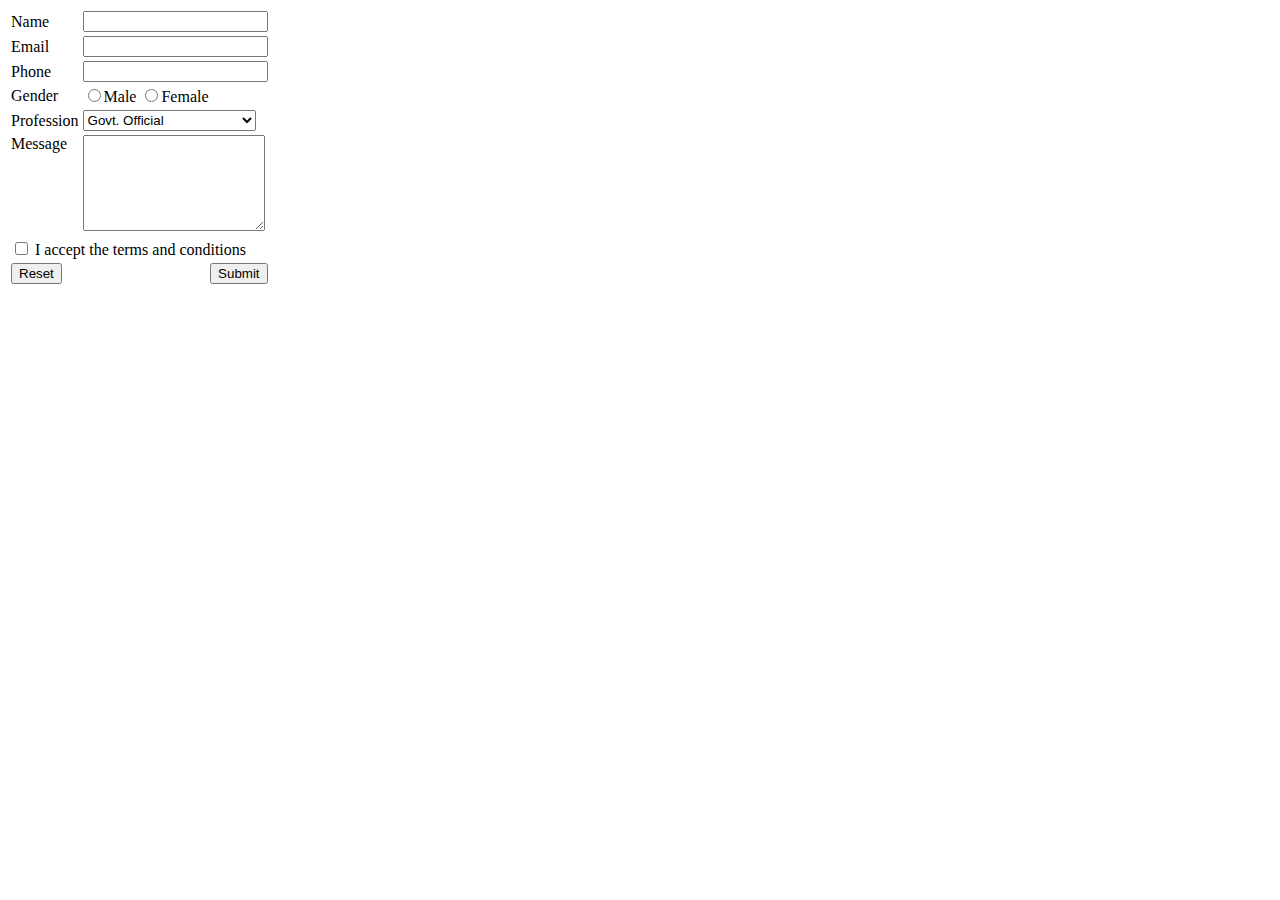
<file: index.html>
<!DOCTYPE html>
<html lang="en">
<head>
    <meta charset="UTF-8">
    <meta name="viewport" content="width=device-width, initial-scale=1.0">
    <link rel="stylesheet" href="style.css" type="text/css">
    <title>Html Form</title>
</head>
<body>
    <form action="/" method="post">
    <table>
        <tbody>
            <tr>
                <td><label for="name">Name</label></td>
                <td><input type="text" id="name" name="name" required></td>
            </tr>
            <tr>
                <td><label for="id">Email</label></td>
                <td><input type="email" id="id" name="id" ></td>
            </tr>
            <tr>
                <td><label for="phone">Phone</label></td>
                <td><input type="tel" id="phone" name="phone" minlength="10" maxlength="10"></td>
            </tr>
            <tr>
                <td><label>Gender</label></td>
                <td>
                <input type="radio" id="Male" name="gender">Male
                <input type="radio" id="Female" name="gender">Female
                </td>
            </tr>
            <tr>
                <td><label for="profession">Profession</label></td>
                <td >
                    <select name="profession" id="profession">
                        <option value="govt">Govt. Official</option>
                        <option value="private">Private Majdur</option>
                        <option value="self">Self Employeed</option>
                        <option value="student">Student</option>
                        <option value="other">Other</option>
                    </select>
                </td>
            </tr>
            <tr>
                <td style="vertical-align: top;">
                    <label for="msg">Message</label>
                </td>
                <td>
                    <textarea name="msg" id="msg" cols="20" rows="6">
                
                    </textarea>
                </td>
            </tr>
            <tr>
                <td colspan="2">
                <input type="checkbox" id="term" name="term" required>
                <label for="term" >I accept the terms and conditions</label>
                </td>
            </tr>
            <tr>
                <td> 
                    <button type="reset">Reset</button>
                </td>
                <td style="text-align: right;">
                    <button type="submit">Submit</button>
                </td>
            </tr>
        </tbody>
    </table>
    </form>
</body>
</html>
</file>
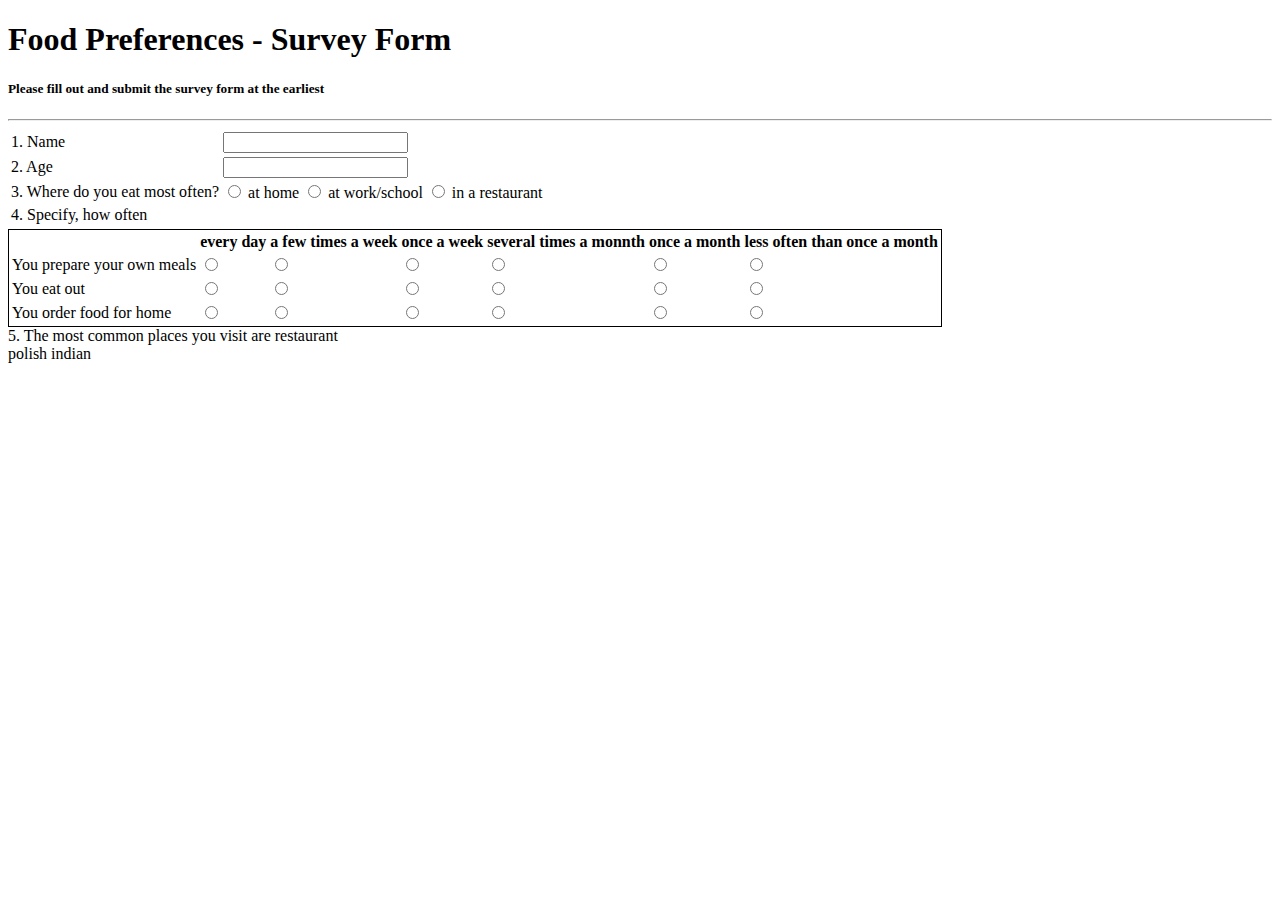
<file: Food Survey Form/index.html>
<!DOCTYPE html>
<html lang="en">
<head>
    <meta charset="UTF-8">
    <meta name="viewport" content="width=device-width, initial-scale=1.0">
    <title>Document</title>
</head>
<body>
    <h1>Food Preferences - Survey Form</h1>
    <h5>Please fill out and submit the survey form at the earliest</h5>
    <hr>
    <form action="" method="post">
        <table>
          <tbody>
            <tr>
                <td>
                    <label for="user">1. Name</label>
                </td>
                <td>
                    <input type="text" name="user" id="user">
                </td>
            </tr>
            <tr>
                <td>
                    <label for="age">2. Age</label>
                </td>
                <td>
                    <input type="number" name="age" id="age">
                </td>
            </tr>
            <tr>
                <td>
                    <label for="location">3. Where do you eat most often?</label>
                </td>
                <td>
                    <input type="radio" name="location" id="r-home" value="home">
                    <label >at home</label> 
                    <input type="radio" name="location" id="r-work" value="school">
                    <label >at work/school</label>
                    <input type="radio" name="location" id="r-trestaurant" value="restaurant">
                    <label >in a restaurant</label>
                </td>
            </tr>
            <tr>
                <td>
                    <label>4. Specify, how often</label>
                </td>
            </tr>
            <tr>
                <table style="border: 1px solid black;">
                    <thead>
                        <tr>
                            <th></th>
                            <th><label>every day</label></th>
                            <th><label>a few times a week</label></th>
                            <th><label>once a week</label></th>
                            <th><label>several times a monnth</label></th>
                            <th><label>once a month</label></th>
                            <th><label>less often than once a month</label></th>
                        </tr>
                    </thead>
                    <tbody>
                        <tr>
                            <td><label>You prepare your own meals</label></td>
                            <td ><input type="radio" name="" id=""></td>
                            <td><input type="radio" name="" id=""></td>
                            <td><input type="radio" name="" id=""></td>
                            <td><input type="radio" name="" id=""></td>
                            <td><input type="radio" name="" id=""></td>
                            <td><input type="radio" name="" id=""></td>
                        </tr>
                        <tr>
                            <td><label>You eat out</label></td>
                            <td><input type="radio" name="" id=""></td>
                            <td><input type="radio" name="" id=""></td>
                            <td><input type="radio" name="" id=""></td>
                            <td><input type="radio" name="" id=""></td>
                            <td><input type="radio" name="" id=""></td>
                            <td><input type="radio" name="" id=""></td>
                        </tr>
                        <tr>
                            <td><label>You order food for home</label></td>
                            <td><input type="radio" name="" id=""></td>
                            <td><input type="radio" name="" id=""></td>
                            <td><input type="radio" name="" id=""></td>
                            <td><input type="radio" name="" id=""></td>
                            <td><input type="radio" name="" id=""></td>
                            <td><input type="radio" name="" id=""></td>
                        </tr>
                    </tbody>
                </table>
            </tr>
            <tr><label>5. The most common places you visit are restaurant</label></tr><br>
            <tr>
                <td>polish</td>
                <td>indian</td>
            </tr>
          </tbody>
        </table>

    </form>
</body>
</html>
</file>
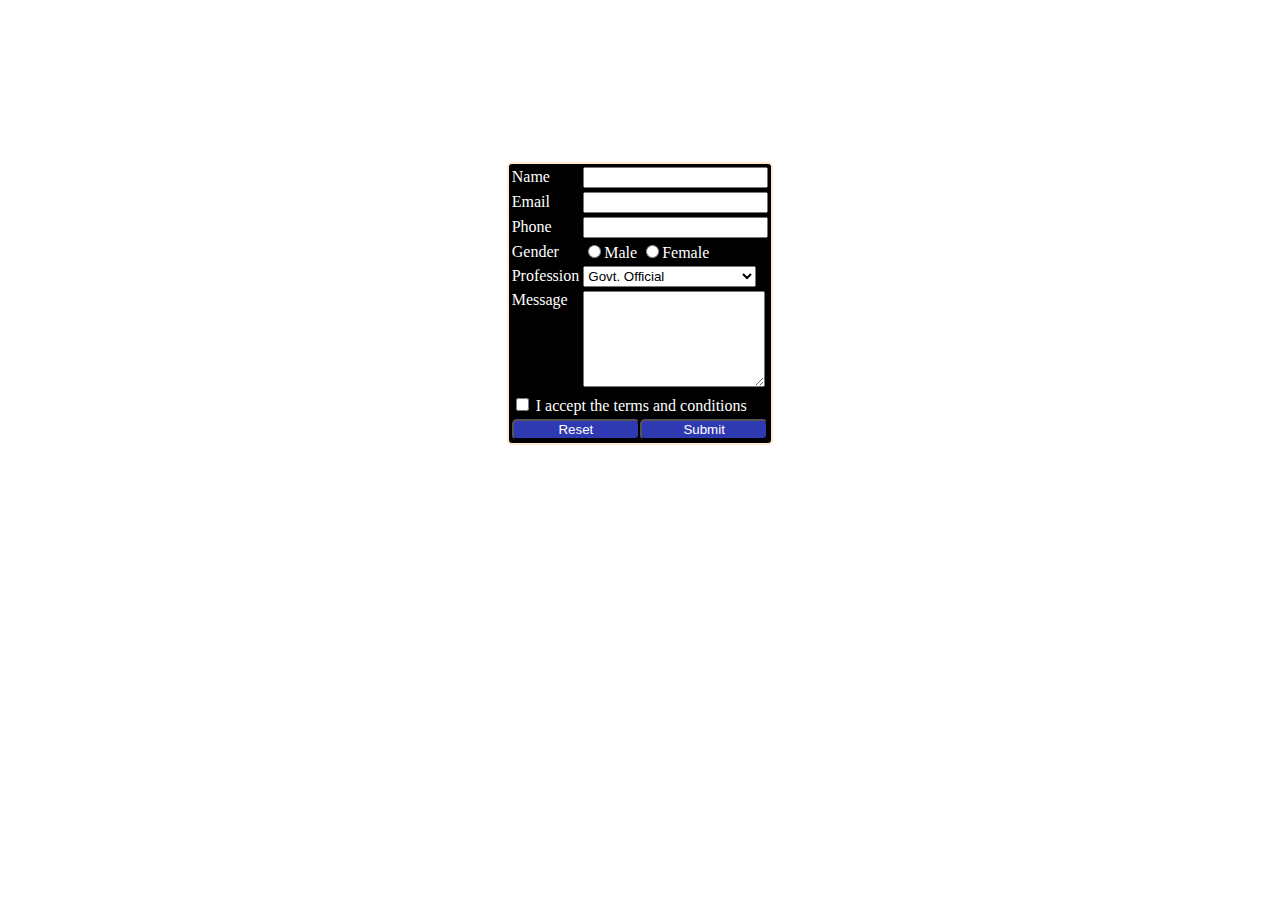
<file: Form/index.html>
<!DOCTYPE html>
<html lang="en">
<head>
    <meta charset="UTF-8">
    <meta name="viewport" content="width=device-width, initial-scale=1.0">
    <link rel="stylesheet" href="style.css" type="text/css">
    <link rel="icon" href="https://cdn-icons-png.freepik.com/256/10485/10485121.png?semt=ais_hybrid" type="image/x-icon">
    <title>Html Form</title>
</head>
<body>
    <div class="container">
    <form action="" method="get">
    <table>
        <tbody>
            <tr>
                <td><label for="name">Name</label></td>
                <td><input type="text" id="name" name="name" required></td>
            </tr>
            <tr>
                <td><label for="id">Email</label></td>
                <td><input type="email" id="id" name="id" ></td>
            </tr>
            <tr>
                <td><label for="phone">Phone</label></td>
                <td><input type="tel" id="phone" name="phone" minlength="10" maxlength="10"></td>
            </tr>
            <tr>
                <td><label>Gender</label></td>
                <td>
                <input type="radio" id="Male" name="gender"><span>Male</span>
                <input type="radio" id="Female" name="gender"><span>Female</span>
                </td>
            </tr>
            <tr>
                <td><label for="profession">Profession</label></td>
                <td >
                    <select name="profession" id="profession">
                        <option value="govt">Govt. Official</option>
                        <option value="private">Private Majdur</option>
                        <option value="self">Self Employeed</option>
                        <option value="student">Student</option>
                        <option value="other">Other</option>
                    </select>
                </td>
            </tr>
            <tr>
                <td style="vertical-align: top;">
                    <label for="msg">Message</label>
                </td>
                <td>
                    <textarea name="msg" id="msg" cols="20" rows="6">
                
                    </textarea>
                </td>
            </tr>
            <tr>
                <td colspan="2">
                <input type="checkbox" id="term" name="term" required>
                <label for="term" >I accept the terms and conditions</label>
                </td>
            </tr>
            <tr >
                <!-- <td  > 
                    <button type="reset">Reset</button>
                </td>
                <td style="text-align: right;">
                    <button type="submit">Submit</button>
                </td> -->

                <td colspan="2">
                    <div id="btn-div">
                        <button type="reset">Reset</button>
                        <button type="submit" value="submit">Submit</button>
                    </div>
                </td>



            </tr>
        </tbody>
    </table>
    </form>
</div>

</body>
</html>
</file>
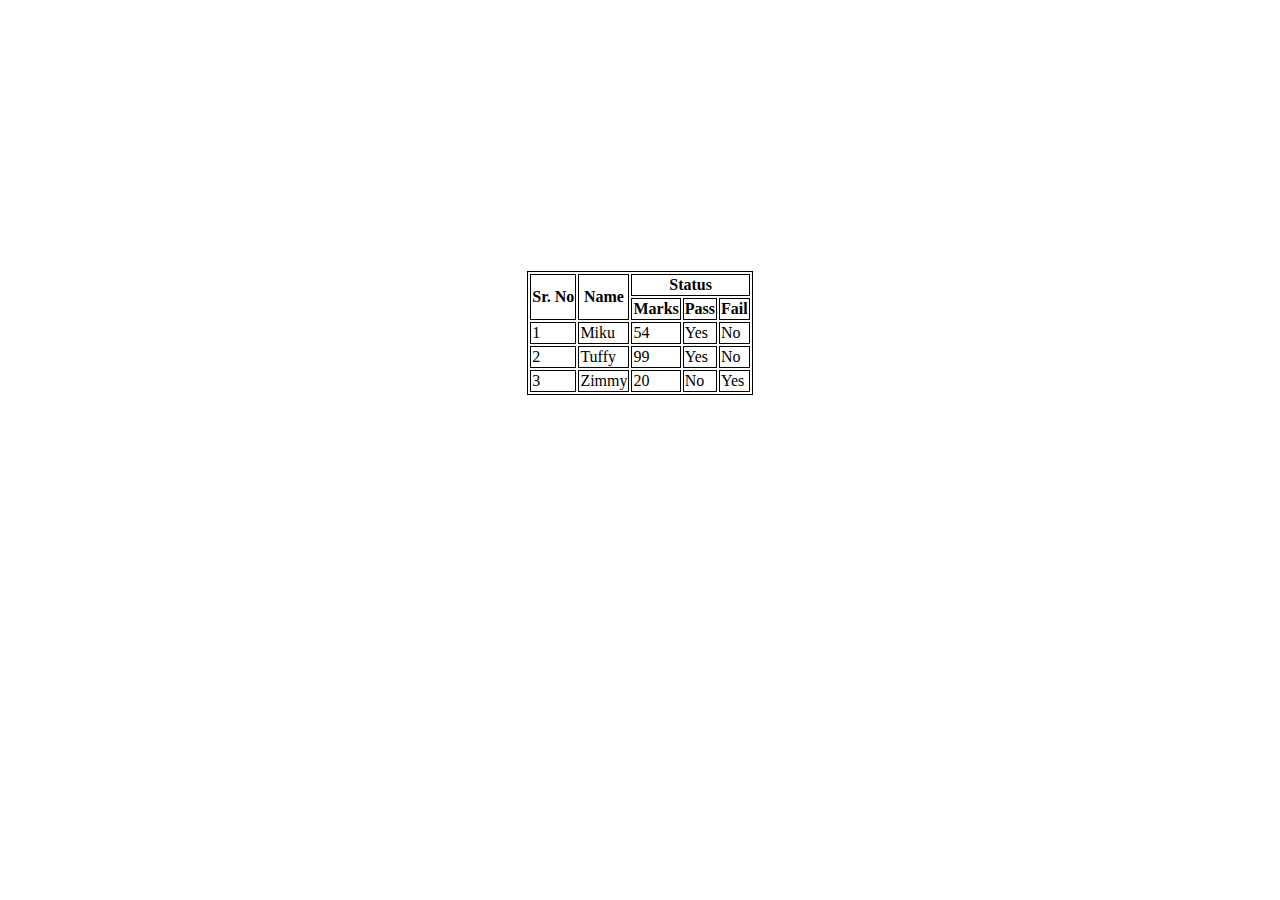
<file: Table/table.html>
<!DOCTYPE html>
<html lang="en">
<head>
    <meta charset="UTF-8">
    <meta name="viewport" content="width=device-width, initial-scale=1.0">
    <link rel="stylesheet" href="table.css" type="text/css">
    <link rel="icon" href="https://cdn-icons-png.flaticon.com/512/1994/1994825.png" type="image/x-icon">
    <title>Simple Table</title>
</head>
<div>
<div>
    <table >
        <thead>
            <tr>
                <th rowspan="2">Sr. No</th>
                <th rowspan="2">Name</th>
                <th colspan="3">Status</th>
            </tr>
            <tr>
                <th>Marks</th>
                <th>Pass</th>
                <th>Fail</th>
            </tr>
        </thead>
        <tbody>
            <tr>
                <td>1</td>
                <td>Miku</td>
                <td>54</td>
                <td>Yes</td>
                <td>No</td>
            </tr>
            <tr>
                <td>2</td>
                <td>Tuffy</td>
                <td>99</td>
                <td>Yes</td>
                <td>No</td>
            </tr>
            <tr>
                <td>3</td>
                <td>Zimmy</td>
                <td>20</td>
                <td>No</td>
                <td>Yes</td>
            </tr>
        </tbody>
    </table>
</div>
</div>
</body>
</html>
</file>
<file: style.css>
#profession{
    width: 173.14px;
    height: 21.05px;
}
</file>
<file: Form/style.css>
body{
    background-image: url("https://images.unsplash.com/photo-1554224155-8d04cb21cd6c?q=80&w=2070&auto=format&fit=crop&ixlib=rb-4.0.3&ixid=M3wxMjA3fDB8MHxwaG90by1wYWdlfHx8fGVufDB8fHx8fA%3D%3D");
    background-repeat: no-repeat;
    background-size: cover;
    display: flex;
    justify-content: center;
    align-items: center;
    padding-top:12%;
}


.container{
    border: 2px solid blanchedalmond;
    border-style: double;
    background-color: black;
    color: white;
    /* opacity: .8; */
    border-radius: 5px;
}

label, span{
    color: white;
}


#profession{
    width: 173.14px;
    height: 21.05px;
}

#btn-div{
    display: flex;
    opacity: 1;
}
button{
    
    width:50%;
    height:100%;
    background-color: rgba(47, 58, 178, 1);
    color:white;
    border-radius: 5px;
    
}
button:hover{
    background-color: white;
    color: rgba(47, 58, 178, 1);
    text-decoration: underline;
}
</file>
<file: Table/table.css>
table, th, td{
    border: 1px solid black;
}

div{
    width: 100%;
    height: 650px;
    /* border: solid black 1px; */
    display: flex;
    justify-content: center;
    align-items: center;
}
</file>
